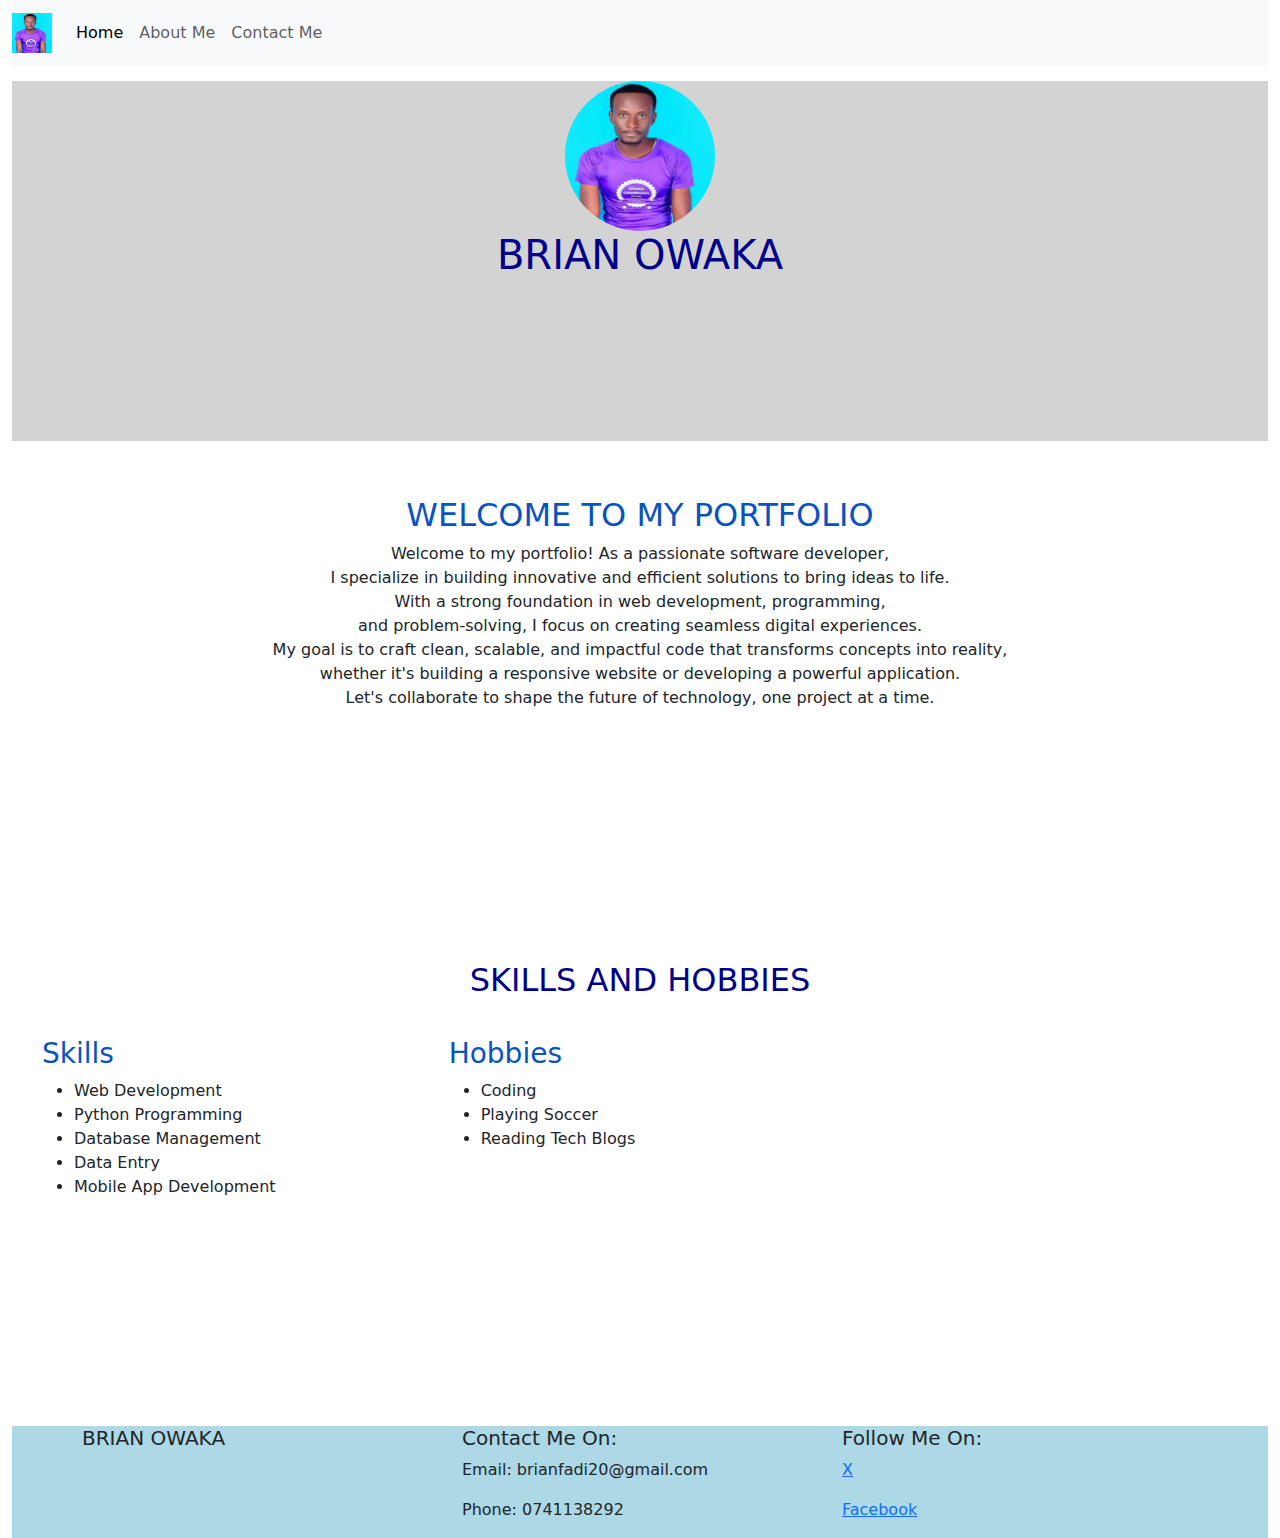
<file: index.html>
<!DOCTYPE html>
<html lang="en">
<head>
    <meta charset="UTF-8">
    <meta name="viewport" content="width=device-width, initial-scale=1.0">
    <title>My Portfolio</title>
    <link rel="stylesheet" href="css/style.css">
   <!-- Link to bootstrap -->
      <link href="bootstrap/css/bootstrap.css" rel="stylesheet">
      <link href="bootstrap/css/bootstrap.min.css" rel="stylesheet">
      <link href="bootstrap/css/bootstrap-grid.css" rel="stylesheet">
      <link href="bootstrap/css/bootstrap-grid.min.css" rel="stylesheet">
      <link href="https://cdn.jsdelivr.net/npm/bootstrap@5.3.3/dist/css/bootstrap.min.css" rel="stylesheet" integrity="sha384-QWTKZyjpPEjISv5WaRU9OFeRpok6YctnYmDr5pNlyT2bRjXh0JMhjY6hW+ALEwIH" crossorigin="anonymous">

</head>

<body>
<div class="container-fluid">
    <div class="grid-container">

        <div id="navbarDiv">
        <nav class="navbar navbar-expand-lg bg-body-tertiary">

            <a class="navbar-brand" href="#">
                <img src="assets/photo.jpg" alt="logo" width="40" height="40"/>
            </a>
            <button class="navbar-toggler" type="button" data-bs-toggle="collapse" data-bs-target="#navbarNavAltMarkup" aria-controls="navbarNavAltMarkup" aria-expanded="false" aria-label="Toggle navigation">
                <span class="navbar-toggler-icon"></span>
            </button>
            <div class="collapse navbar-collapse" id="navbarNavAltMarkup">
                <div class="navbar-nav">
                    <a class="nav-link active" aria-current="page" href="#">Home</a>
                    <a class="nav-link" href="#about-me">About Me</a>
                    <a class="nav-link" href="public/contact.html">Contact Me</a>
                </div>
            </div>

        </nav>
        </div>

        <div id="headerDiv">
            <header>
                <div class="header-content">
                    <img src="assets/photo.jpg" alt="logo">
                    <h1>BRIAN OWAKA</h1>
                </div>
            </header>
        </div>




        <div id="taglineDiv">
            <!-- Tagline Section -->
            <section id="tagline" style="height: 50vh">
                <h2 style="color: #0a53be">WELCOME TO MY PORTFOLIO</h2>
                <p>Welcome to my portfolio! As a passionate software developer,<br>
                    I specialize in building innovative and efficient solutions to bring ideas to life.<br>
                    With a strong foundation in web development, programming,<br> and problem-solving,
                    I focus on creating seamless digital experiences.<br>
                    My goal is to craft clean, scalable, and impactful code that transforms concepts into reality,<br>
                    whether it's building a responsive website or developing a powerful application.<br>
                    Let's collaborate to shape the future of technology, one project at a time.</p>
            </section>
        </div>



        <div id="skillsDiv">
            <!-- Skills and Hobbies Section -->
            <section id="about-me" style="height: 50vh">
                <h2>SKILLS AND HOBBIES</h2>
                <div class="about">
                    <div class="row">
                        <div class="col-md-4">
                            <h3 style="color: #0a53be">Skills</h3>
                            <ul style="align-content: center" >
                                <li>Web Development</li>
                                <li>Python Programming</li>
                                <li>Database Management</li>
                                <li>Data Entry</li>
                                <li>Mobile App Development</li>
                            </ul>

                        </div>

                        <div class="col-md-4">
                            <h3 style="color: #0a53be">Hobbies</h3>
                            <ul style="align-items: center">
                                <li>Coding</li>
                                <li>Playing Soccer</li>
                                <li>Reading Tech Blogs</li>
                            </ul>

                        </div>
                    </div>
                </div>
            </section>
        </div>



        <div id="footDiv" style="background-color: lightblue">
            <!-- Footer Section -->
            <div class="container">
                <div class="row">
                    <div class="col-md-4">
                        <h5>BRIAN OWAKA</h5>
                    </div>
                    <div class="col-md-4">
                        <h5>Contact Me On:</h5>
                        <p>Email: brianfadi20@gmail.com</p>
                        <p>Phone: 0741138292</p>
                    </div>
                    <div class="col-md-4">
                        <h5>Follow Me On:</h5>
                        <p><a href="https://x.com/BrianOwaka78326?s=09">X</a> </p>
                        <p><a href="https://www.facebook.com/brian.fadi.54">Facebook</a> </p>
                    </div>
                </div>
            </div>
        </div>


    </div>
</div>
</body>
</html>
</file>
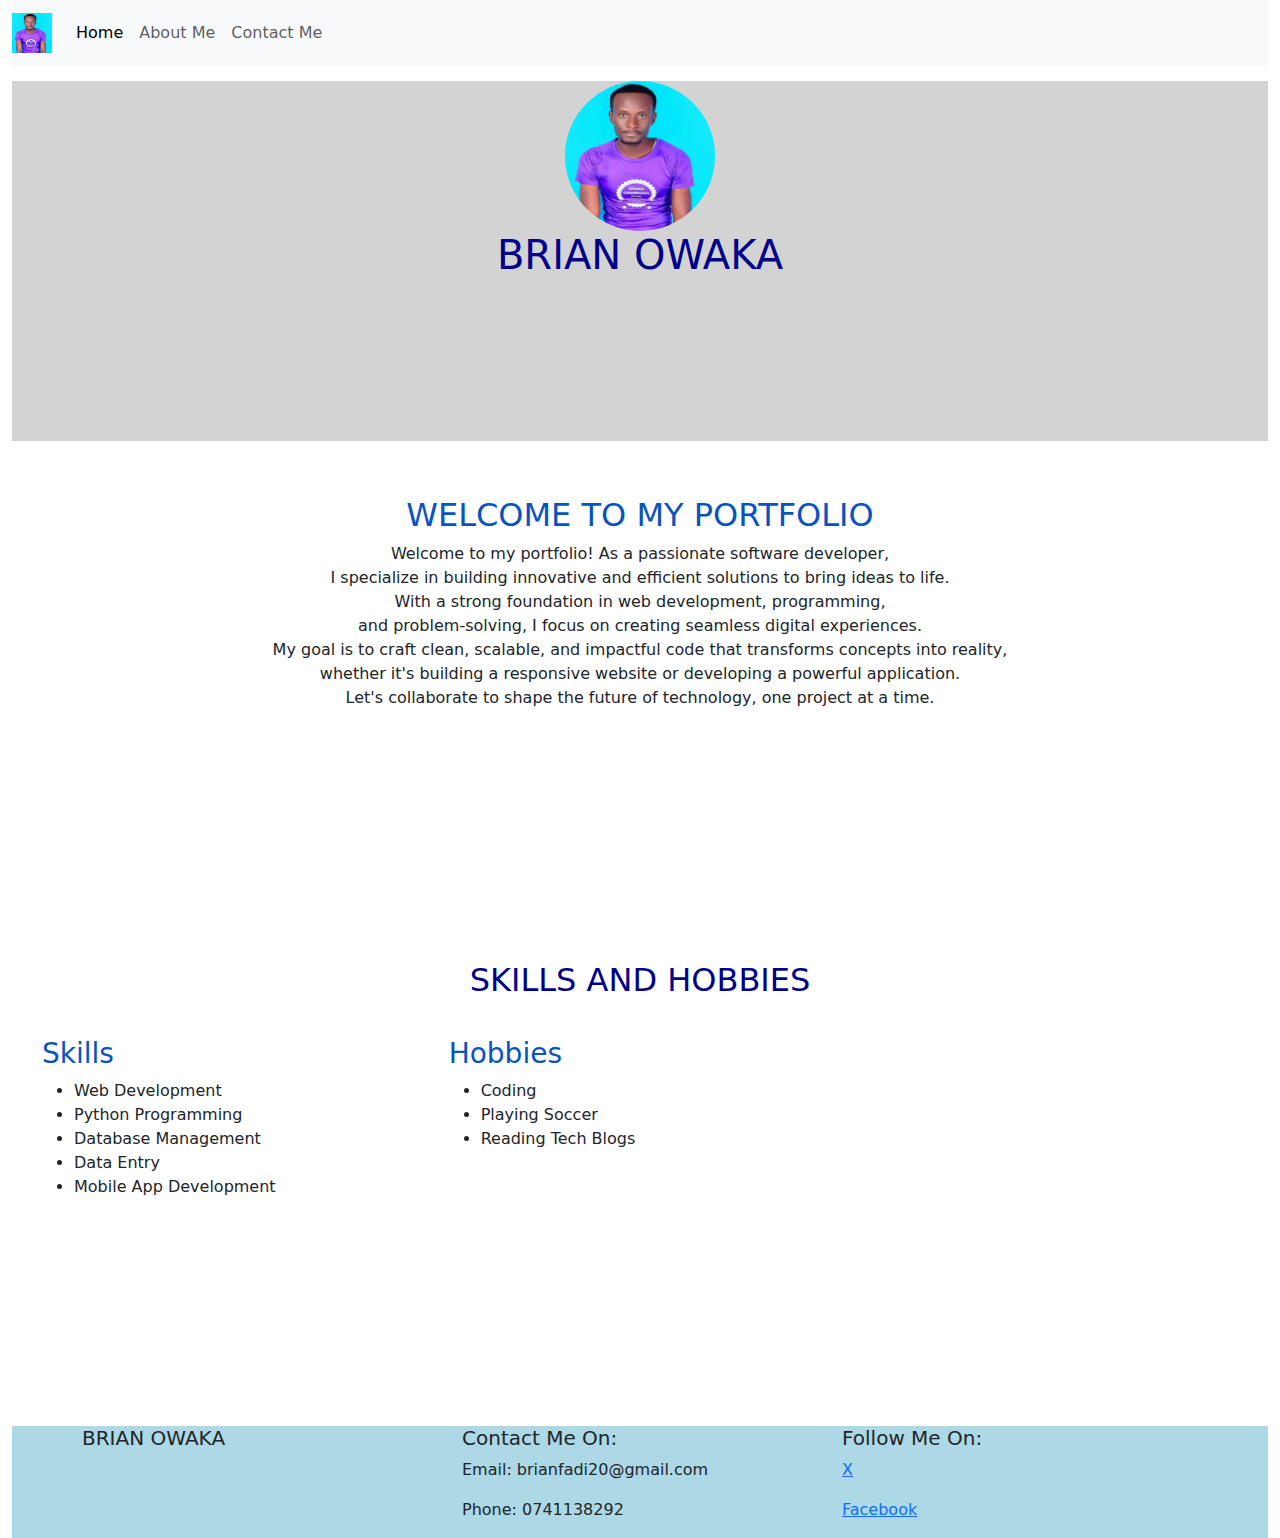
<file: public/index.html>
<!DOCTYPE html>
<html lang="en">
<head>
    <meta charset="UTF-8">
    <meta name="viewport" content="width=device-width, initial-scale=1.0">
    <title>My Portfolio</title>
    <link rel="stylesheet" href="css/style.css">
   <!-- Link to bootstrap -->
<!--      <link href="/bootstrap/css/bootstrap.css" rel="stylesheet">-->
<!--      <link href="/bootstrap/css/bootstrap.min.css" rel="stylesheet">-->
<!--      <link href="/bootstrap/css/bootstrap-grid.css" rel="stylesheet">-->
<!--      <link href="/bootstrap/css/bootstrap-grid.min.css" rel="stylesheet">-->
      <link href="https://cdn.jsdelivr.net/npm/bootstrap@5.3.3/dist/css/bootstrap.min.css" rel="stylesheet" integrity="sha384-QWTKZyjpPEjISv5WaRU9OFeRpok6YctnYmDr5pNlyT2bRjXh0JMhjY6hW+ALEwIH" crossorigin="anonymous">

</head>

<body>
<div class="container-fluid">
    <div class="grid-container">

        <div id="navbarDiv">
        <nav class="navbar navbar-expand-lg bg-body-tertiary">

            <a class="navbar-brand" href="#">
                <img src="assets/photo.jpg" alt="logo" width="40" height="40"/>
            </a>
            <button class="navbar-toggler" type="button" data-bs-toggle="collapse" data-bs-target="#navbarNavAltMarkup" aria-controls="navbarNavAltMarkup" aria-expanded="false" aria-label="Toggle navigation">
                <span class="navbar-toggler-icon"></span>
            </button>
            <div class="collapse navbar-collapse" id="navbarNavAltMarkup">
                <div class="navbar-nav">
                    <a class="nav-link active" aria-current="page" href="#">Home</a>
                    <a class="nav-link" href="#about-me">About Me</a>
                    <a class="nav-link" href="contact.html">Contact Me</a>
                </div>
            </div>

        </nav>
        </div>

        <div id="headerDiv">
            <header>
                <div class="header-content">
                    <img src="assets/photo.jpg" alt="logo">
                    <h1>BRIAN OWAKA</h1>
                </div>
            </header>
        </div>




        <div id="taglineDiv">
            <!-- Tagline Section -->
            <section id="tagline" style="height: 50vh">
                <h2 style="color: #0a53be">WELCOME TO MY PORTFOLIO</h2>
                <p>Welcome to my portfolio! As a passionate software developer,<br>
                    I specialize in building innovative and efficient solutions to bring ideas to life.<br>
                    With a strong foundation in web development, programming,<br> and problem-solving,
                    I focus on creating seamless digital experiences.<br>
                    My goal is to craft clean, scalable, and impactful code that transforms concepts into reality,<br>
                    whether it's building a responsive website or developing a powerful application.<br>
                    Let's collaborate to shape the future of technology, one project at a time.</p>
            </section>
        </div>



        <div id="skillsDiv">
            <!-- Skills and Hobbies Section -->
            <section id="about-me" style="height: 50vh">
                <h2>SKILLS AND HOBBIES</h2>
                <div class="about">
                    <div class="row">
                        <div class="col-md-4">
                            <h3 style="color: #0a53be">Skills</h3>
                            <ul style="align-content: center" >
                                <li>Web Development</li>
                                <li>Python Programming</li>
                                <li>Database Management</li>
                                <li>Data Entry</li>
                                <li>Mobile App Development</li>
                            </ul>

                        </div>

                        <div class="col-md-4">
                            <h3 style="color: #0a53be">Hobbies</h3>
                            <ul style="align-items: center">
                                <li>Coding</li>
                                <li>Playing Soccer</li>
                                <li>Reading Tech Blogs</li>
                            </ul>

                        </div>
                    </div>
                </div>
            </section>
        </div>



        <div id="footDiv" style="background-color: lightblue">
            <!-- Footer Section -->
            <div class="container">
                <div class="row">
                    <div class="col-md-4">
                        <h5>BRIAN OWAKA</h5>
                    </div>
                    <div class="col-md-4">
                        <h5>Contact Me On:</h5>
                        <p>Email: brianfadi20@gmail.com</p>
                        <p>Phone: 0741138292</p>
                    </div>
                    <div class="col-md-4">
                        <h5>Follow Me On:</h5>
                        <p><a href="https://x.com/BrianOwaka78326?s=09">X</a> </p>
                        <p><a href="https://www.facebook.com/brian.fadi.54">Facebook</a> </p>
                    </div>
                </div>
            </div>
        </div>


    </div>
</div>
</body>
</html>
</file>
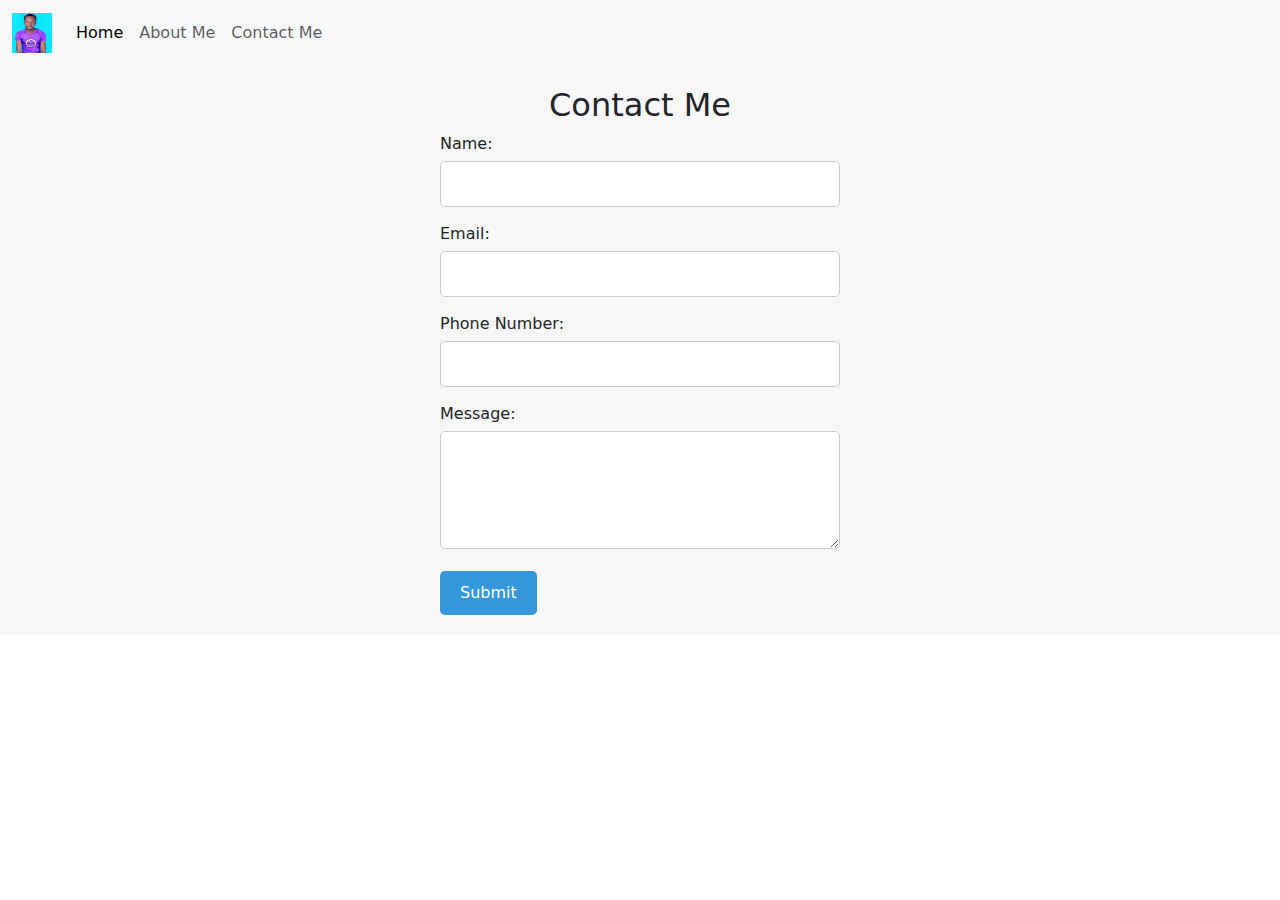
<file: public/contact.html>
<!DOCTYPE html>
<html lang="en">
<head>
    <meta charset="UTF-8">
    <meta name="viewport" content="width=device-width, initial-scale=1.0">
    <title>Contact Me</title>
    <link rel="stylesheet" href="css/style.css">
    <link href="https://cdn.jsdelivr.net/npm/bootstrap@5.3.3/dist/css/bootstrap.min.css" rel="stylesheet" integrity="sha384-QWTKZyjpPEjISv5WaRU9OFeRpok6YctnYmDr5pNlyT2bRjXh0JMhjY6hW+ALEwIH" crossorigin="anonymous">
</head>
<body>

    <!-- Navbar Section -->
    <nav class="navbar navbar-expand-lg bg-body-tertiary">
        <div class="container-fluid">
            <a class="navbar-brand" href="#">
                <img src="assets/photo.jpg" alt="logo" width="40" height="40"/>
            </a>
            <button class="navbar-toggler" type="button" data-bs-toggle="collapse" data-bs-target="#navbarNavAltMarkup" aria-controls="navbarNavAltMarkup" aria-expanded="false" aria-label="Toggle navigation">
                <span class="navbar-toggler-icon"></span>
            </button>
            <div class="collapse navbar-collapse" id="navbarNavAltMarkup">
                <div class="navbar-nav">
                    <a class="nav-link active" aria-current="page" href="index.html">Home</a>
                    <a class="nav-link" href="#">About Me</a>
                    <a class="nav-link" href="contact.html">Contact Me</a>
                </div>
            </div>
        </div>
    </nav>

    <!-- Contact Form Section -->
    <section id="contact">
        <h2>Contact Me</h2>
        <form method="post">
            <label for="name">Name:</label>
            <input type="text" id="name" name="name" required>

            <label for="email">Email:</label>
            <input type="email" id="email" name="email" required>

            <label for="phone">Phone Number:</label>
            <input type="tel" id="phone" name="phone" required>

            <label for="message">Message:</label>
            <textarea id="message" name="message" rows="4" required></textarea>

            <button type="submit">Submit</button>
        </form>
    </section>

</body>
</html>
</file>
<file: css/style.css>
/* Style for the body */
body{
    font-family: Arial, sans-serif;
    margin: 0;
    padding: 0;
    background-color: lightgray;
}


html{
    scroll-behavior: smooth;
 }

.grid-container{
    display: grid;
    grid-gap: 15px;
    grid-template-areas:
        'nd nd nd nd nd'
        'hd hd hd hd hd'
        'td td td td td'
        'sd sd sd sd sd'
        'fd fd fd fd fd'
    ;
}

#navbarDiv{
    grid-area: nd;

}

#headerDiv{
    grid-area: hd;

}
#taglineDiv{
    grid-area: td;
}
#skillsDiv{
    grid-area: sd;


}
#footDiv{
    grid-area: fd;

}


header {
    background-color: lightgray;
    text-align: center;
    align-items: center;
    padding: 30px 100;
    height: 40vh;
    color: darkblue;
}
header img {
    border-radius: 50%;
    width: 150px;
    height: 150px;
}

/* Tagline Section */
#tagline {
    text-align: center;
    padding: 20px;
    background-color: #fff;
    margin: 20px 0;
    align-items: center;
    height: 40vh;
}



/* About Me Section (Skills & Hobbies) */
.about{
    align-items: center;
    vertical-align: center;
    height: 50vh;
    padding: 30px;

}



#skillsDiv h2{
    align-items: center;
    text-align: center;
    color: darkblue;

}


/* Contact Section */
#contact {
    text-align: center;
    padding: 20px;
    background-color: #f7f7f7;
}

#contact form {
    display: inline-block;
    text-align: left;
    max-width: 400px;
    width: 100%;
}

#contact label {
    display: block;
    margin-bottom: 5px;
}

#contact input, #contact textarea {
    width: 100%;
    padding: 10px;
    margin-bottom: 15px;
    border: 1px solid #ccc;
    border-radius: 5px;
}

#contact button {
    background-color: #3498db;
    color: white;
    padding: 10px 20px;
    border: none;
    border-radius: 5px;
    cursor: pointer;
}


/* Responsive Design */
@media (max-width: 768px) {
    #about-me {
        grid-template-columns: 1fr;
    }
}
</file>
<file: public/css/style.css>
/* Style for the body */
body{
    font-family: Arial, sans-serif;
    margin: 0;
    padding: 0;
    background-color: lightgray;
}


html{
    scroll-behavior: smooth;
 }

.grid-container{
    display: grid;
    grid-gap: 15px;
    grid-template-areas:
        'nd nd nd nd nd'
        'hd hd hd hd hd'
        'td td td td td'
        'sd sd sd sd sd'
        'fd fd fd fd fd'
    ;
}

#navbarDiv{
    grid-area: nd;

}

#headerDiv{
    grid-area: hd;

}
#taglineDiv{
    grid-area: td;
}
#skillsDiv{
    grid-area: sd;


}
#footDiv{
    grid-area: fd;

}


header {
    background-color: lightgray;
    text-align: center;
    align-items: center;
    padding: 30px 100;
    height: 40vh;
    color: darkblue;
}
header img {
    border-radius: 50%;
    width: 150px;
    height: 150px;
}

/* Tagline Section */
#tagline {
    text-align: center;
    padding: 20px;
    background-color: #fff;
    margin: 20px 0;
    align-items: center;
    height: 40vh;
}



/* About Me Section (Skills & Hobbies) */
.about{
    align-items: center;
    vertical-align: center;
    height: 50vh;
    padding: 30px;

}



#skillsDiv h2{
    align-items: center;
    text-align: center;
    color: darkblue;

}


/* Contact Section */
#contact {
    text-align: center;
    padding: 20px;
    background-color: #f7f7f7;
}

#contact form {
    display: inline-block;
    text-align: left;
    max-width: 400px;
    width: 100%;
}

#contact label {
    display: block;
    margin-bottom: 5px;
}

#contact input, #contact textarea {
    width: 100%;
    padding: 10px;
    margin-bottom: 15px;
    border: 1px solid #ccc;
    border-radius: 5px;
}

#contact button {
    background-color: #3498db;
    color: white;
    padding: 10px 20px;
    border: none;
    border-radius: 5px;
    cursor: pointer;
}


/* Responsive Design */
@media (max-width: 768px) {
    #about-me {
        grid-template-columns: 1fr;
    }
}
</file>
